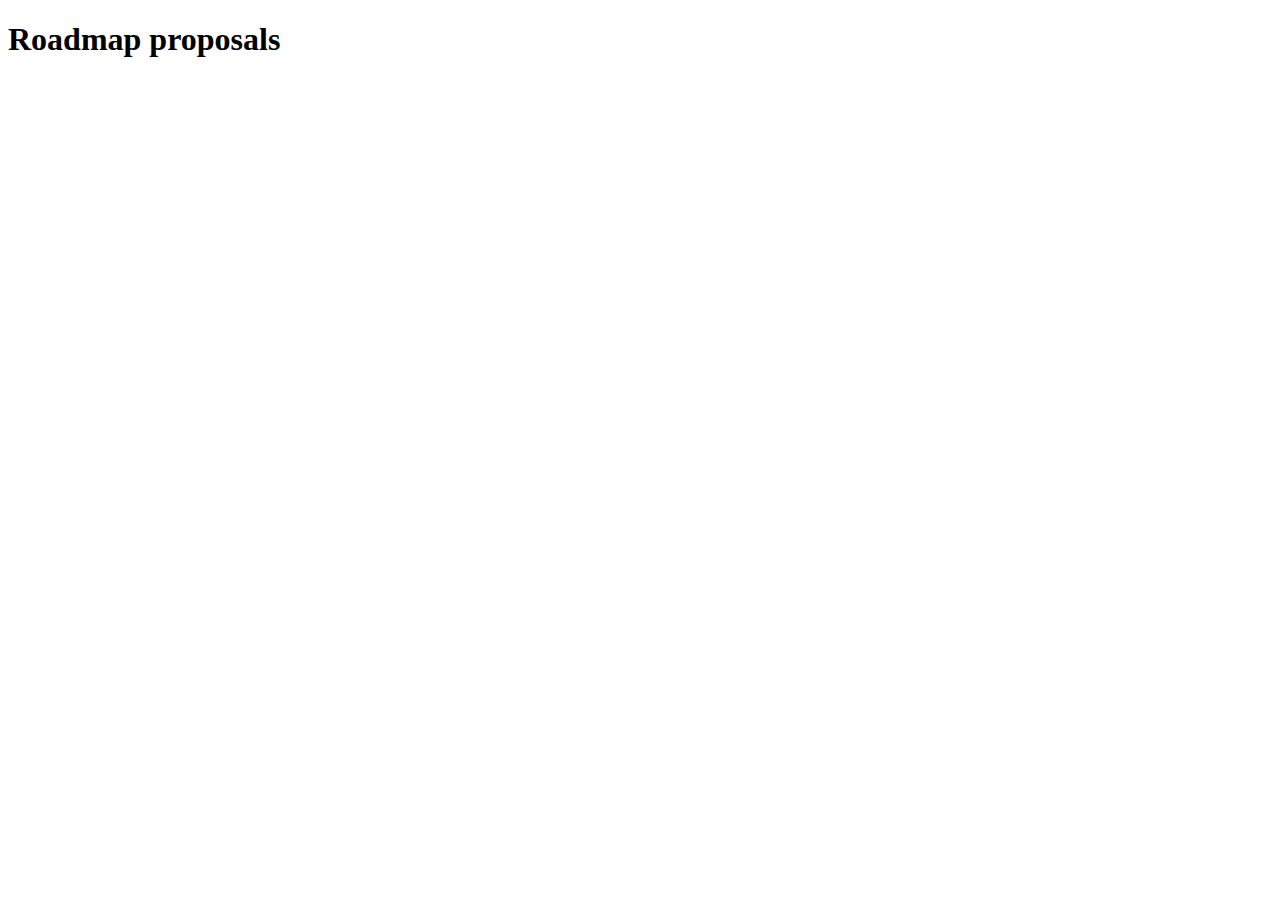
<file: index.html>
<!DOCTYPE html>
<html lang="en">
<head>
    <meta charset="UTF-8">
    <meta name="viewport" content="width=device-width, initial-scale=1.0">
    <title>Document</title>
</head>
<body>
    <h1>Roadmap proposals</h1>
</body>
</html>
</file>
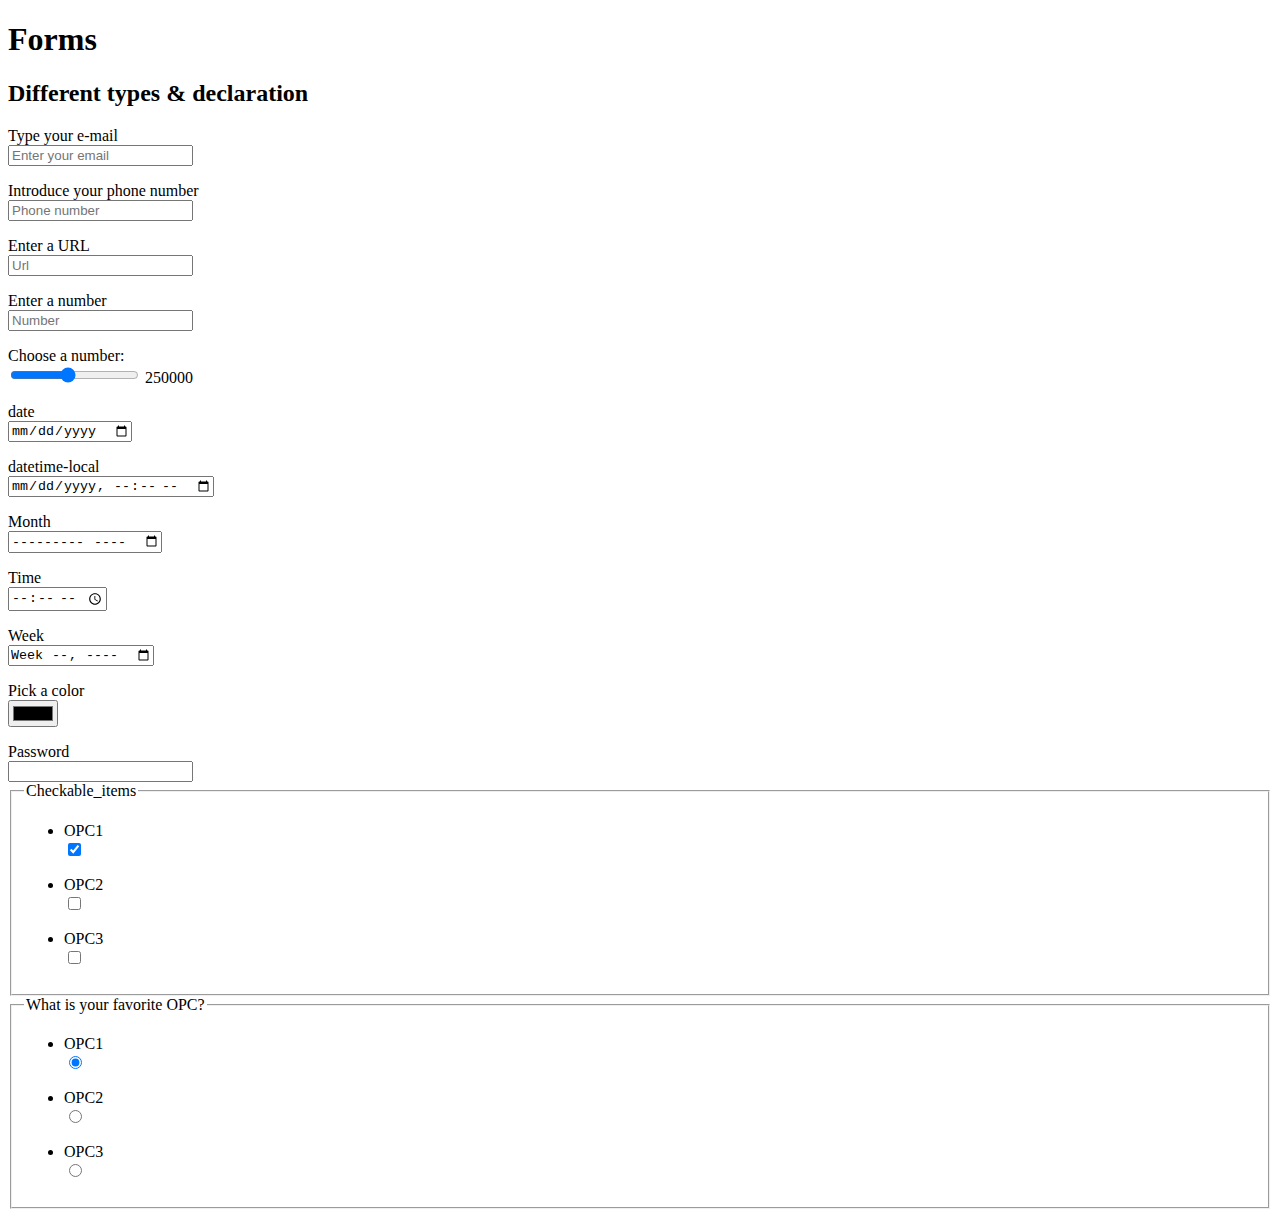
<file: HTML/Forms_Creation/index.html>
<!DOCTYPE html>
<html lang="en">
<head>
    <meta charset="UTF-8">
    <meta name="viewport" content="width=device-width, initial-scale=1.0">
    <link rel="stylesheet" href="style.css">
    <title>Document</title>
</head>
<body>
    <section>
        <header>
            <h1>Forms</h1>
            <h2>Different types & declaration</h2>
        </header>
        <main>
            <div class="email">
                <label for="email">Type your e-mail</label>
                <input type="email" id="email" name="email" pattern="[^ @]*@[^ @]*" placeholder="Enter your email"/>
            </div>
            <div class="phonenumber">
                <label for="phonenum">Introduce your phone number</label>
                <input type="tel" id="tel" name="tel" placeholder="Phone number"/>
            </div>
            <div class="URL">
                <label for="Url">Enter a URL</label>
                <input type="url" name="URL" placeholder="Url"/>
            </div>
            <div class="numeric">
                <label for="numeric">Enter a number</label>
                <input type="number" name="number" placeholder="Number">
            </div>
            <div class="slider_control">
                
                <label for="price">Choose a number: </label>
                <input
                type="range"
                name="price"
                id="price"
                min="50000"
                max="500000"
                step="1000"
                value="250000"
                />
                <output class="price-output" for="price"></output>
                <script>
                    const price = document.querySelector("#price");
                    const output = document.querySelector(".price-output");
            
                    output.textContent = price.value;
            
                    price.addEventListener("input", () => {
                    output.textContent = price.value;
                    });
                </script>
            </div>
            <div class="datetime">
                <label for="date">date</label>
                <input type="date" name="date" id="date"/>
                <label for="datetime">datetime-local</label>
                <input type="datetime-local" name="" id="">
                <label for="">Month</label>
                <input type="month" name="" id="">
                <label for="">Time</label>
                <input type="time" name="" id="">
                <label for="">Week</label>
                <input type="week" name="" id="">
            </div>
            <div class="color">
                <label for="">Pick a color</label>
                <input type="color" name="" id="">
            </div>
            <div class="password">
                <label for="">Password</label>
                <input type="password" name="" id="">
            </div>
            <div class="hidden">
                <!--This is never shown to user but it also send information, it send the current time -->
                <input type="hidden" id="timestamp" name="timestamp" value="1286705410" />
            </div>
            <div class="checkable_items">
                <fieldset>
                    <legend>
                        Checkable_items
                    </legend> 
                    <ul>
                        <li>
                            <label for="OPC1">OPC1</label>
                            <input
                            type="checkbox"
                            id="OPC1"
                            name="vegetable"
                            value="OPC1"
                            checked />
                        </li>
                        <li>
                            <label for="OPC2">OPC2</label>
                            <input type="checkbox" id="OPC2" name="vegetable" value="OPC2" />
                        </li>
                        <li>
                            <label for="OPC3">OPC3</label>
                            <input type="checkbox" id="OPC3" name="vegetable" value="OPC3" />
                        </li>
                    </ul>
                </fieldset>
            </div>
            <div class="radiobutton">
                <fieldset>
                    <legend>What is your favorite OPC?</legend>
                    <ul>
                        <li>
                        <label for="OPC1">OPC1</label>
                        <input type="radio" id="OPC1" name="OPC" value="OPC1" checked />
                        </li>
                        <li>
                        <label for="OPC2">OPC2</label>
                        <input type="radio" id="OPC2" name="OPC" value="OPC2" />
                        </li>
                        <li>
                        <label for="OPC3">OPC3</label>
                        <input type="radio" id="OPC3" name="OPC" value="OPC3" />
                        </li>
                    </ul>
                </fieldset>
            </div>
            
        </main>
    </section>
</body>
</html>
</file>
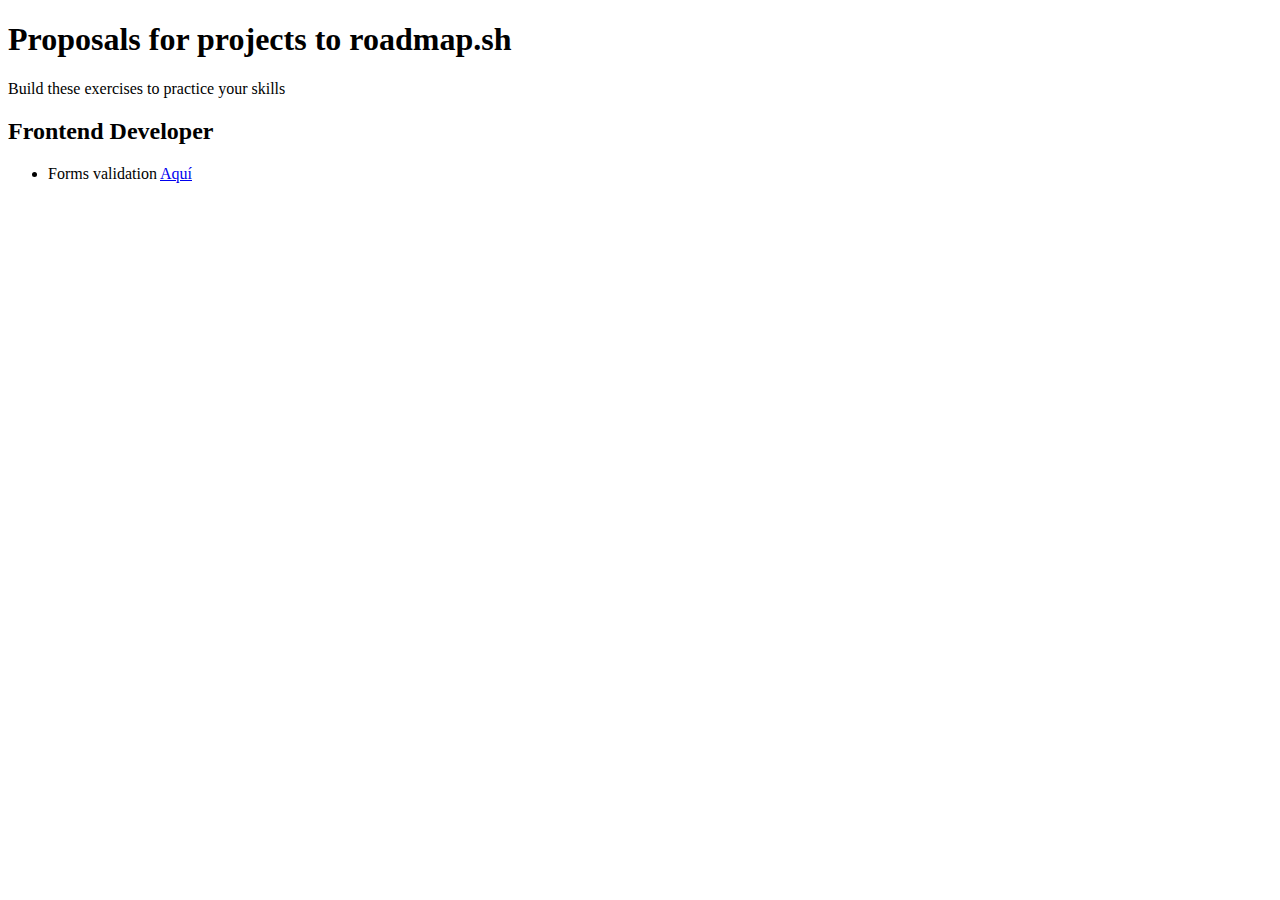
<file: HTML/Forms_Validation/index.html>
<!DOCTYPE html>
<html lang="en">
<head>
    <meta charset="UTF-8">
    <meta name="viewport" content="width=device-width, initial-scale=1.0">
    <link rel="shortcut icon" href="../Assets/XD_NOBACKGROUND.png" type="image/x-icon">
    <title>Document</title>
</head>
<body>
    <header>
        <H1>Proposals for projects to roadmap.sh</H1>
        <p>Build these exercises to practice your skills</p>
        <h2>Frontend Developer
        </h2>
    </header>
    <div class="Begginer">
        <ul>
            <li>
                <p>Forms validation <a href="01/index.html">Aquí</a></p>
            </li>
        </ul>        
    </div>
    
</body>
</html>
</file>
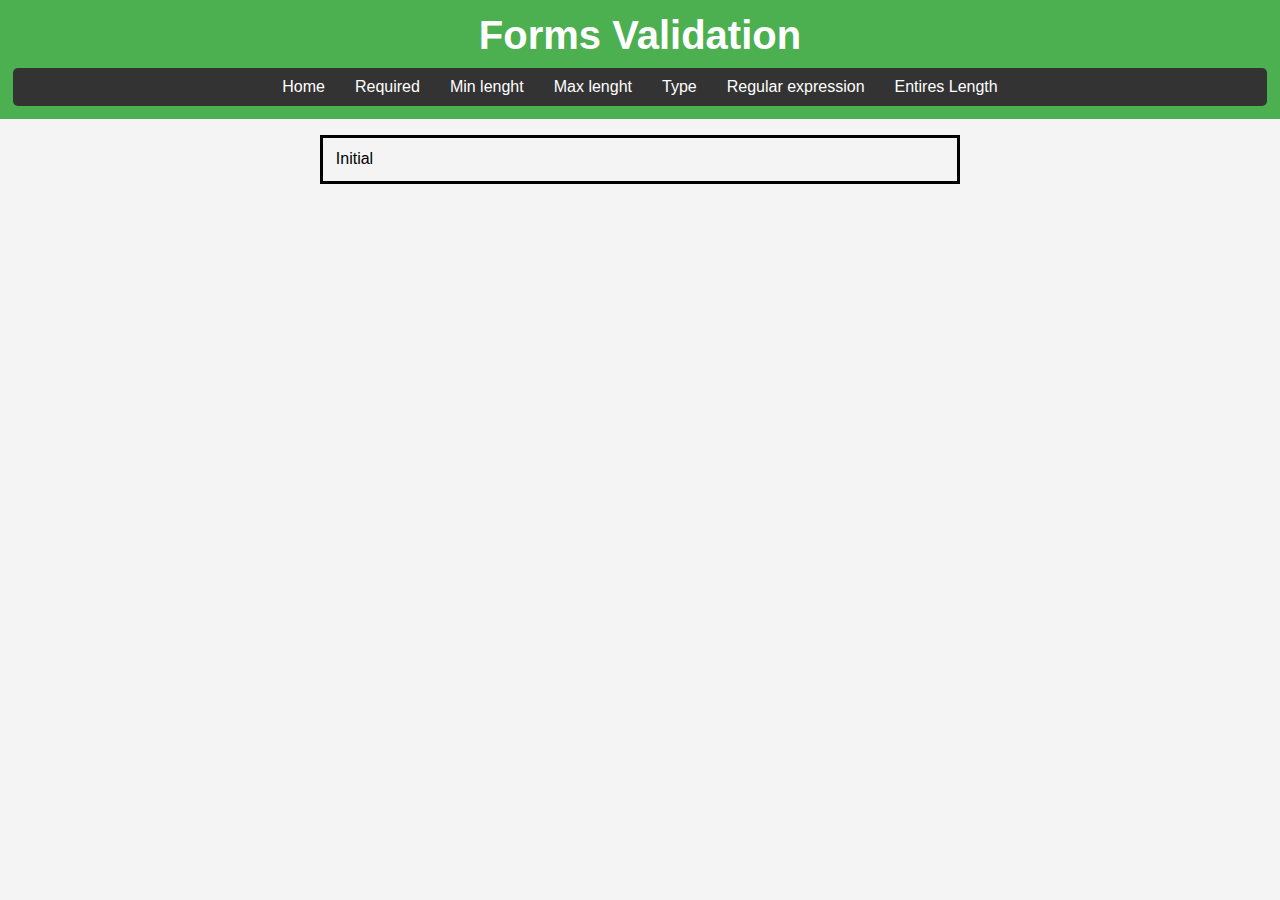
<file: HTML/Forms_Validation_JS/index.html>
<!DOCTYPE html>
<html lang="en">

<head>
  <meta charset="UTF-8" />
  <meta name="viewport" content="width=device-width, initial-scale=1.0" />
  <link rel="stylesheet" href="style.css" />
  <script src="app.js"></script>
  <link rel="shortcut icon" href="../Assets/XD_NOBACKGROUND.png" type="image/x-icon">
  <title>Document</title>
</head>

<body>
  <header>
    <h1 id="title">Forms Validation</h1>
    <nav id="nav_opts">
      <ul>
        <li onclick="calls2('li_Home','Forms Validation','sec_Hom')" id="li_Home">
          Home
        </li>

        <li onclick="calls2('li_Req','Required','sec_Req')" id="li_Req">
          Required
        </li>

        <li onclick="calls2('li_MiL','Min length','sec_Mil')" id="li_MiL">
          Min lenght
        </li>

        <li onclick="calls2('li_MaL','Max length','sec_Mal')" id="li_MaL">
          Max lenght
        </li>

        <li onclick="calls2('li_Typ','Type','sec_Typ')" id="li_Typ">Type</li>

        <li onclick="calls2('li_REX','Regular expression','sec_REX')" id="li_REX">
          Regular expression
        </li>

        <li onclick="calls2('li_Enl','Entires length','sec_Enl')" id="li_Enl">
          Entires Length
        </li>
      </ul>
    </nav>
  </header>

  <section id="sec_Mal" hidden>
      <h3>Introduce here info about your product</h3>
      <p>Here we're using css to reflect the value of validation</p>
      <label for='name'>Product name:</label>
      <input type='text' placeholder='Shampoo' name='name' id='name' maxlength='20' required />
      <label for='description'>Product description:</label>
      <textarea id='description' name='description' maxlength='40'required></textarea>
  </section>
  <section id="sec_Req" hidden>
    <form>
      <label for="choose">How you feel about GTA 6?</label>
      <input id="choose" name="i-like" required />
      <button>Submit</button>
    </form>
  </section>
  <section id="sec_Mil" hidden>
    <h3>Introduce here info about your product</h3>
    <p>Here we're using css to reflect values for validation</p>
    <div class="product">

      <label for="name">Product name:</label>
      <input type="text" placeholder="Shampoo" name="name" id="name" minlength="3"required />
    </div>
    <div class="description">
      <label for="description">Product description:</label>
      
      <textarea id="description" name="description" minlength="10" required></textarea>
    </div>
  </section>
  <section id="sec_Typ" hidden>
    <main>
      <div class="email">
        <label for="email">Type your e-mail</label>
        <input type="email" id="email" name="email" pattern="[^ @]*@[^ @]*" placeholder="Enter your email" />
      </div>
      <div class="phonenumber">
        <label for="phonenum">Introduce your phone number</label>
        <input type="tel" id="tel" name="tel" placeholder="Phone number" />
      </div>
      <div class="URL">
        <label for="Url">Enter a URL</label>
        <input type="url" name="URL" placeholder="Url" />
      </div>
      <div class="numeric">
        <label for="numeric">Enter a number</label>
        <input type="number" name="number" placeholder="Number" />
      </div>
      <div class="slider_control">
        <label for="price">Choose a number: </label>
        <input type="range" name="price" id="price" min="50000" max="500000" step="1000" value="250000" />
        <output class="price-output" for="price"></output>
        <script>
          const price = document.querySelector("#price");
          const output = document.querySelector(".price-output");

          output.textContent = price.value;

          price.addEventListener("input", () => {
            output.textContent = price.value;
          });
        </script>
      </div>
      <div class="datetime">
        <div class="date">
          <label for="date">date</label>
          <input type="date" name="date" id="date" />
        </div>
        <div class="dttlocal">
          <label for="datetime">datetime-local</label>
          <input type="datetime-local" name="" id="" />
        </div>
        <label for="">Month</label>
        <input type="month" name="" id="" />
        <label for="">Time</label>
        <input type="time" name="" id="" />
        <label for="">Week</label>
        <input type="week" name="" id="" />
      </div>
      <div class="color">
        <label for="">Pick a color</label>
        <input type="color" name="" id="" />
      </div>
      <div class="password">
        <label for="">Password</label>
        <input type="password" name="" id="" />
      </div>
      <div class="hidden">
        <!--This is never shown to user but it also send information, it send the current time -->
        <input type="hidden" id="timestamp" name="timestamp" value="1286705410" />
      </div>
      <div class="checkable_items">
        <fieldset>
          <legend>Checkable_items</legend>
          <ul>
            <li>
              <label for="OPC1">OPC1</label>
              <input type="checkbox" id="OPC1" name="vegetable" value="OPC1" checked />
            </li>
            <li>
              <label for="OPC2">OPC2</label>
              <input type="checkbox" id="OPC2" name="vegetable" value="OPC2" />
            </li>
            <li>
              <label for="OPC3">OPC3</label>
              <input type="checkbox" id="OPC3" name="vegetable" value="OPC3" />
            </li>
          </ul>
        </fieldset>
      </div>
      <div class="radiobutton">
        <fieldset>
          <legend>What is your favorite OPC?</legend>
          <ul>
            <li>
              <label for="OPC1">OPC1</label>
              <input type="radio" id="OPC1" name="OPC" value="OPC1" checked />
            </li>
            <li>
              <label for="OPC2">OPC2</label>
              <input type="radio" id="OPC2" name="OPC" value="OPC2" />
            </li>
            <li>
              <label for="OPC3">OPC3</label>
              <input type="radio" id="OPC3" name="OPC" value="OPC3" />
            </li>
          </ul>
        </fieldset>
      </div>
    </main>
  </section>
  <section id="sec_REX" hidden>
    <h2>Regular expressions</h2>
    <form>
      <label for="choose">This match exactly <mark>a</mark></label>
      <input id="choose" name="pat_a" required pattern="a" />
      <label for="choose">This match exactly <mark>abc</mark></label>
      <input id="choose" name="pat_abc" required pattern="abc" />
      <label for="choose">This match <mark>a</mark> or <mark>x</mark></label>
      <input id="choose" name="pat_a|x" required pattern="a|x" />
      <label for="choose">This match <mark>ab</mark> or <mark>xy</mark></label>
      <input id="choose" name="pat_ab|xy" required pattern="ab|xy" />
      <label for="choose">This match abc but with one or none <mark>b</mark></label>
      <input id="choose" name="pat_ab?c" required pattern="ab?c" />
      <label for="choose">This match abc but with none or multiple <mark>b</mark></label>
      <input id="choose" name="pat_ab*c" required pattern="ab*c" />
      <label for="choose">This match <mark>b</mark> but case sensitive</label>
      <input id="choose" name="pat_[Bb]" required pattern="[Bb]" />
      <button>Submit</button>
    </form>
  </section>
  <section id="sec_Enl" hidden>
    <p>Numerical incremet for step = 2 when max = 20</p>
    <form>
      <label for="number">this is a validation</label>
      <input type="number" name="num_val" id="number" value="0" min="0" step="2" max="20" />
    </form>
  </section>
  <section id="sec_Hom" hidden>
    <p>Initial</p>
  </section>
  <main id="jscontent">
    <section id="sec_Ho" >
      <p>Initial</p>
    </section>
  </main>
</body>
</html>
</file>
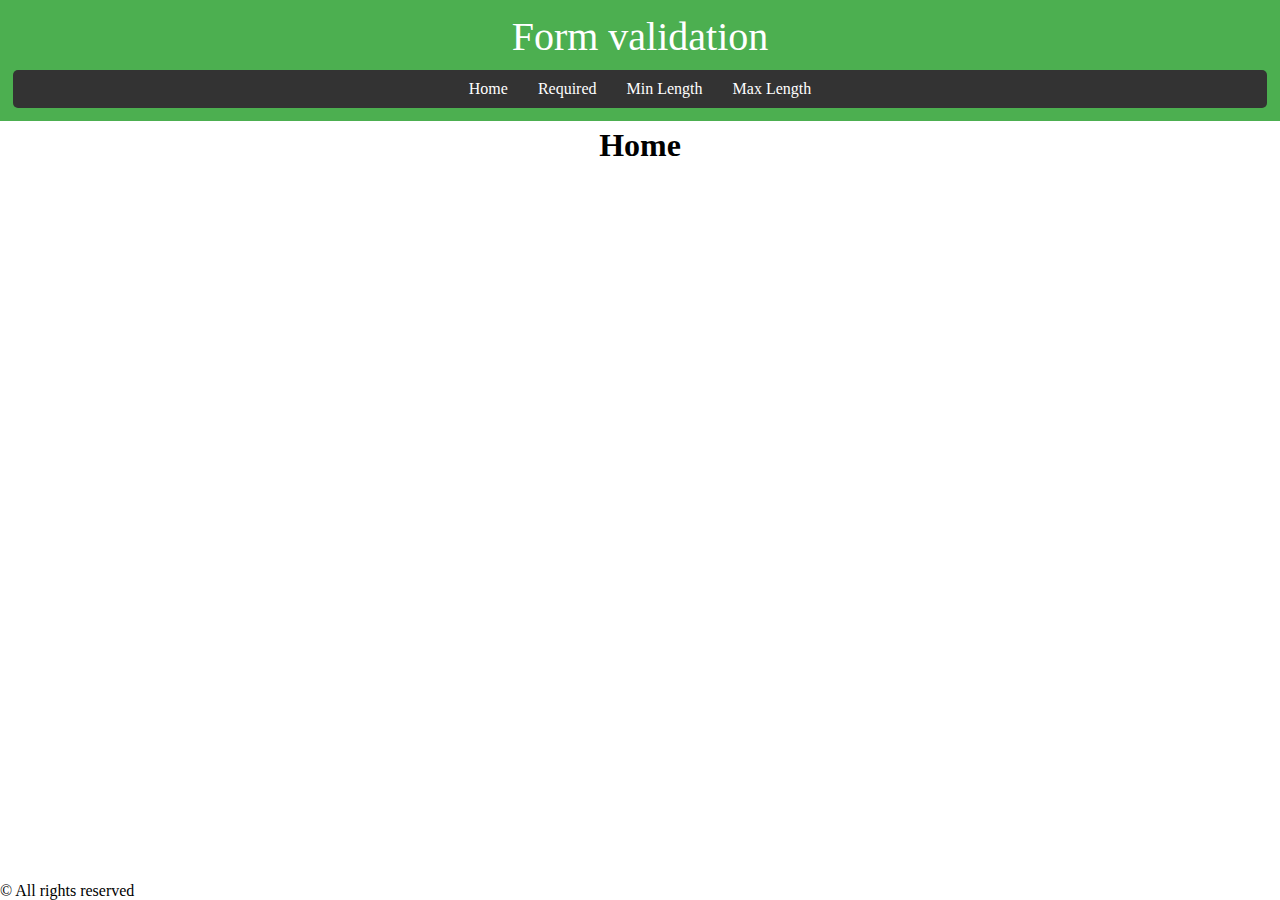
<file: HTML/Forms_Validation_JS_v2/index.html>
<!DOCTYPE html>
<html lang="en">
<head>
    <meta charset="UTF-8">
    <meta name="viewport" content="width=device-width, initial-scale=1.0">
    <title>Form Validation JS V2</title>
    <script src="app.js"></script>
    <link rel="shortcut icon" href="../Assets/XD_NOBACKGROUND.png" type="image/x-icon">
    <link rel="stylesheet" href="style.css">
</head>
<body>
    <Header>
        <p id="title">Form validation</p>
        <nav id="nav_opts">
            <ul>
                <li onclick="show('sechome')" id="home">Home</li>
                <li onclick="show('reqform')">Required</li>
                <li onclick="show('forMil')">Min Length</li>
                <li onclick="show('forMAl')">Max Length</li>
            </ul>
        </nav>
    </Header>
    <main>
        <div id="sechome" >
            <h1>Home</h1>
        </div>
        <form style="display: none;" onsubmit="return validateForm()" id="reqform" name="reqform" method="post" action="/action_page.php">
            <h1>Required</h1>
            <!-- <label for="requ">Here now you're gonna check a required input</label> -->
            <p>Submit empty form to see the alert!</p>
            Here now you're gonna check a required input: <input type="text" name="reqinput" id="reqinput">
            <input type="submit" value="submit">
        </form>
        <form style="display: none;" onsubmit="return validateFormMIL()" id="forMil" name="forMil" method="post" action="/action_page.php"   >
            <h1>Min Length</h1>
            <p>Sumbit with less of 3 characters</p>
            Here now you're gonna check a min Length <input type="text" name="minLinput" id="minLinput">
            <input type="submit" value="submit">
        </form>
        <form style="display: none;" onsubmit="return validateFormMAL()" id="forMAl" name="forMAl" method="post" action="/action_page.php"   >
            <h1>Max Length</h1>
            <p>Sumbit with more of 3 characters</p>
            Here now you're gonna check a max Length <input type="text" name="mAXLinput" id="mAXLinput">
            <input type="submit" value="submit">
        </form>
        

    </main>
    <footer><p>© All rights reserved</p></footer>
</body>
</html>
</file>
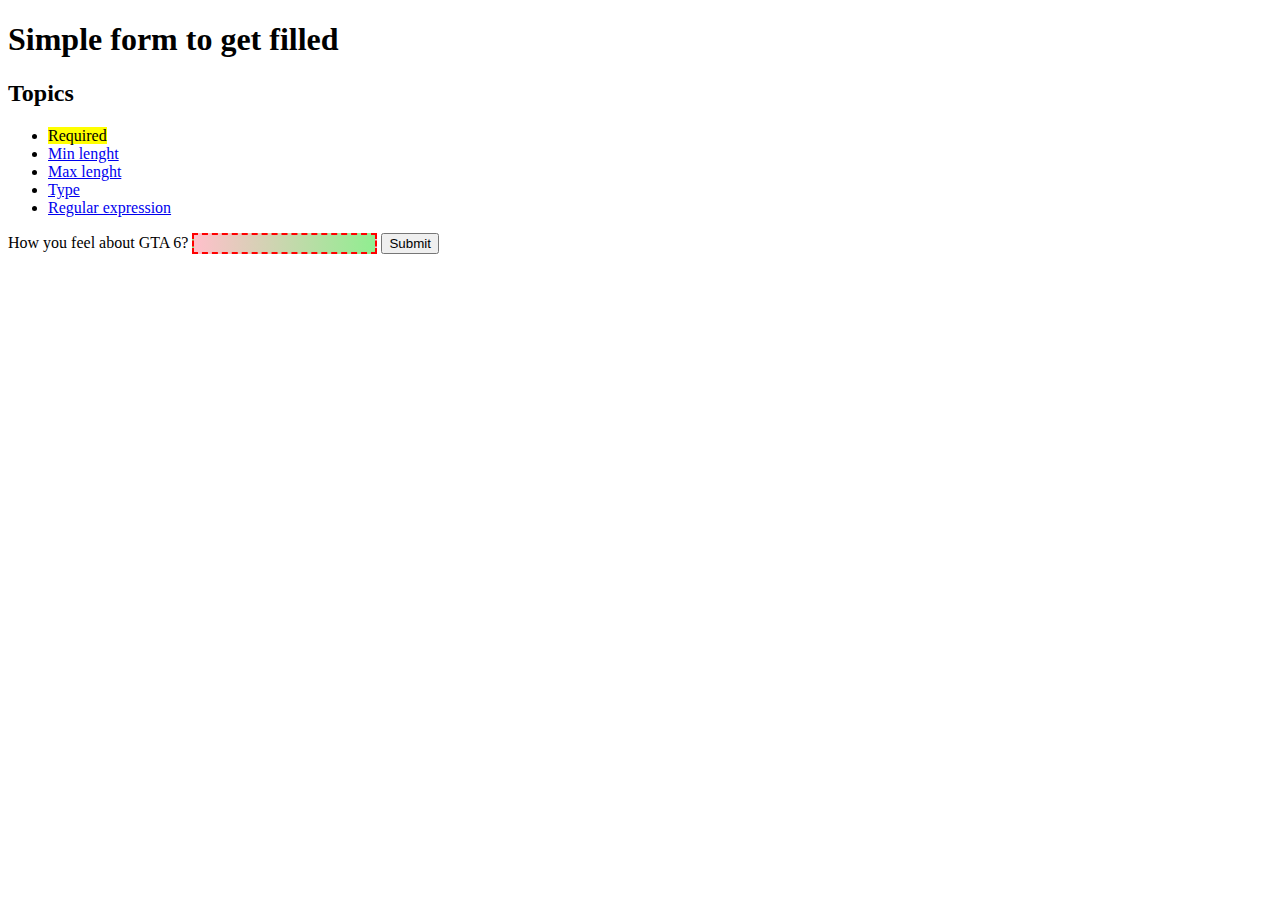
<file: HTML/Forms_Validation/01/index.html>
<!DOCTYPE html>
<html lang="en">
<head>
    <meta charset="UTF-8">
    <meta name="viewport" content="width=device-width, initial-scale=1.0">
    <link rel="stylesheet" href="style.css">
    <link rel="shortcut icon" href="../../Assets/XD_NOBACKGROUND.png" type="image/x-icon">
    <title>First validation</title>
</head>
<body>

    <header>
        <h1>Simple form to get filled</h1>
        <h2>Topics</h2>
        <nav>
            <ul>
                <li><mark>Required</mark></li>
                <li><a href="../02/index.html">Min lenght</a></li>
                <li><a href="../02/index.html">Max lenght</a></li>
                <li><a href="../02/index.html">Type</a></li>
                <li><a href="../03/index.html">Regular expression</a></li>
            </ul>
        </nav>
    </header>
    <main>
        <form>
            <label for="choose">How you feel about GTA 6?</label>
            <input id="choose" name="i-like" required/>
            <button>Submit</button>
        </form>
    </main>
</body>
</html>
</file>
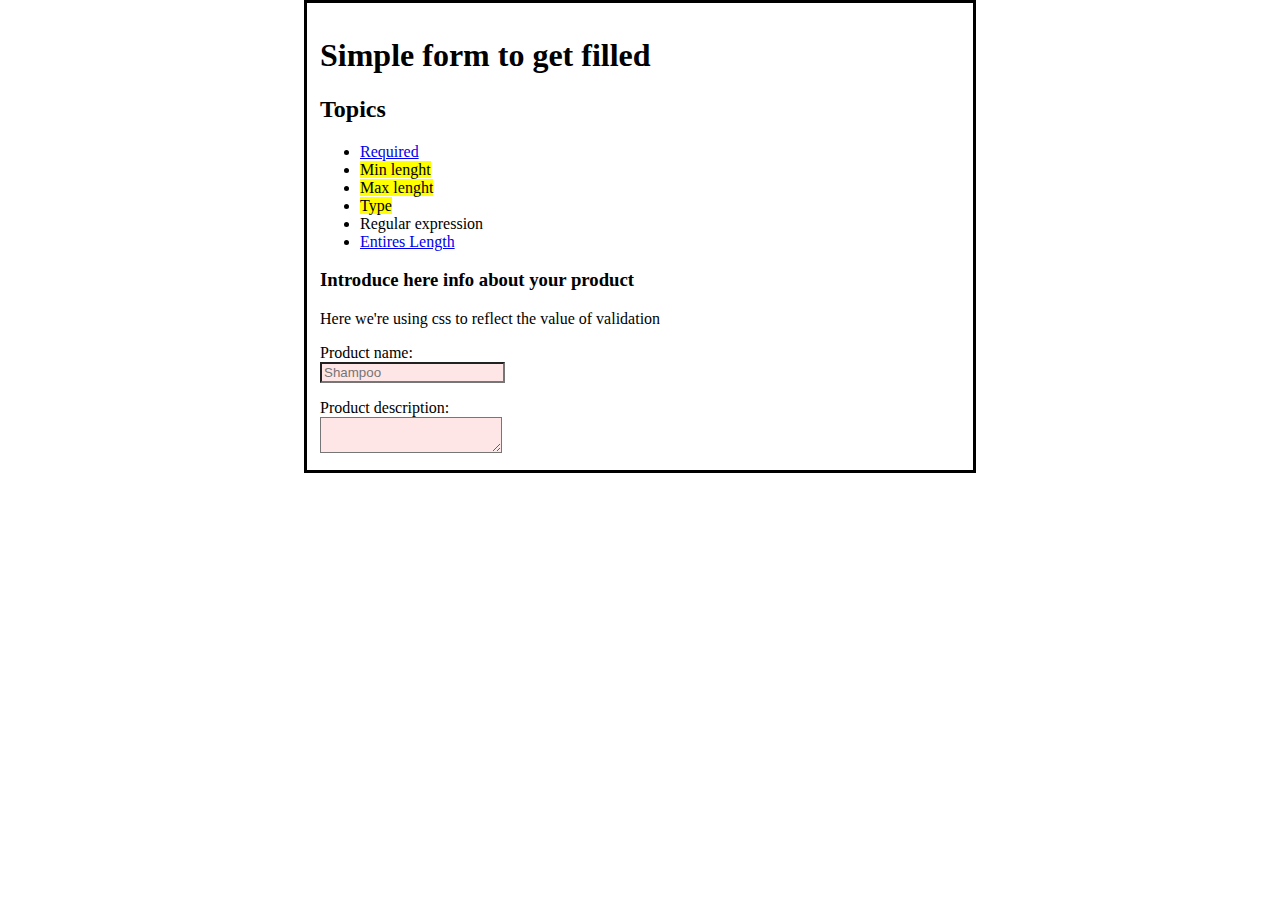
<file: HTML/Forms_Validation/02/index.html>
<!DOCTYPE html>
<html lang="en">
<head>
    <meta charset="UTF-8">
    <meta name="viewport" content="width=device-width, initial-scale=1.0">
    <link rel="stylesheet" href="style.css">
    <link rel="shortcut icon" href="../../Assets/XD_NOBACKGROUND.png" type="image/x-icon">
    <title>Document</title>
</head>
<body>
    <header>
        <h1>Simple form to get filled</h1>
        <h2>Topics</h2>
        <nav>
            <ul>
                <li><a href="../01/index.html">Required</a></li>
                <li><mark>Min lenght</mark></li>
                <li><mark>Max lenght</mark></li>
                <li><mark>Type</mark></li>
                <li><a href="../03/index.html"></a>Regular expression</li>
                <li><a href="../04/Index.html">Entires Length</a></li>
            </ul>
        </nav>
    </header>
    <section>
        <h3>Introduce here info about your product</h3>
        <p>Here we're using css to reflect the value of validation</p>
        <label for="name">Product name: </label>
        <input type="text" placeholder="Shampoo" name="name" id="name" minlength="3" maxlength="20" required>

        <label for="description">Product description:</label>
        <textarea id="description" name="description" minlength="10" maxlength="40" required></textarea>
    </section>
</body>
</html>
</file>
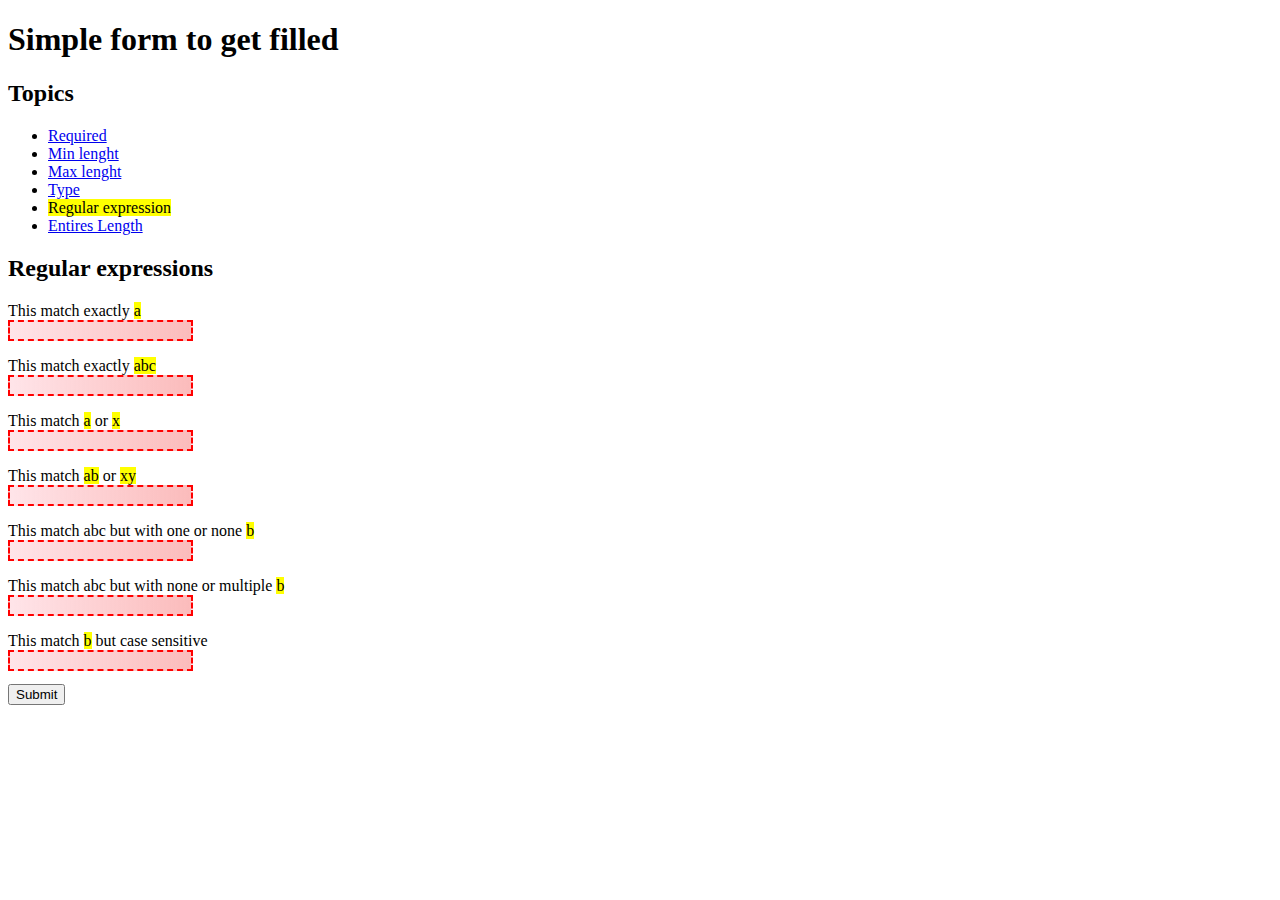
<file: HTML/Forms_Validation/03/index.html>
<!DOCTYPE html>
<html lang="en">
<head>
    <meta charset="UTF-8">
    <meta name="viewport" content="width=device-width, initial-scale=1.0">
    <link rel="shortcut icon" href="../../Assets/XD_NOBACKGROUND.png" type="image/x-icon">
    <link rel="stylesheet" href="style.css">
    <title>Document</title>
</head>
<body>
    <header>
        <h1>Simple form to get filled</h1>
        <h2>Topics</h2>
        <nav>
            <ul>
                <li><a href="../01/index.html">Required</a></li>
                <li><a href="../02/index.html">Min lenght</a></li>
                <li><a href="../02/index.html">Max lenght</a></li>
                <li><a href="../02/index.html">Type</a></li>
                <li><mark>Regular expression</mark></li>
                <li><a href="../04/index.html">Entires Length</a></li>
            </ul>
        </nav>
    </header>
    <main>
        <h2>Regular expressions</h2>
        <form>
            <label for="choose">This match exactly <mark>a</mark></label>
            <input id="choose" name="pat_a" required pattern="a"/>
            <label for="choose">This match exactly <mark>abc</mark></label>
            <input id="choose" name="pat_abc" required pattern="abc"/>
            <label for="choose">This match <mark>a</mark> or <mark>x</mark></label>
            <input id="choose" name="pat_a|x" required pattern="a|x"/>
            <label for="choose">This match <mark>ab</mark> or <mark>xy</mark></label>
            <input id="choose" name="pat_ab|xy" required pattern="ab|xy"/>
            <label for="choose">This match abc but with one or none <mark>b</mark></label>
            <input id="choose" name="pat_ab?c" required pattern="ab?c"/>
            <label for="choose">This match abc but with none or multiple <mark>b</mark></label>
            <input id="choose" name="pat_ab*c" required pattern="ab*c"/>
            <label for="choose">This match <mark>b</mark> but case sensitive</label>
            <input id="choose" name="pat_[Bb]" required pattern="[Bb]"/>
            <button>Submit</button>
        </form>
    </main>
</body>
</html>
</file>
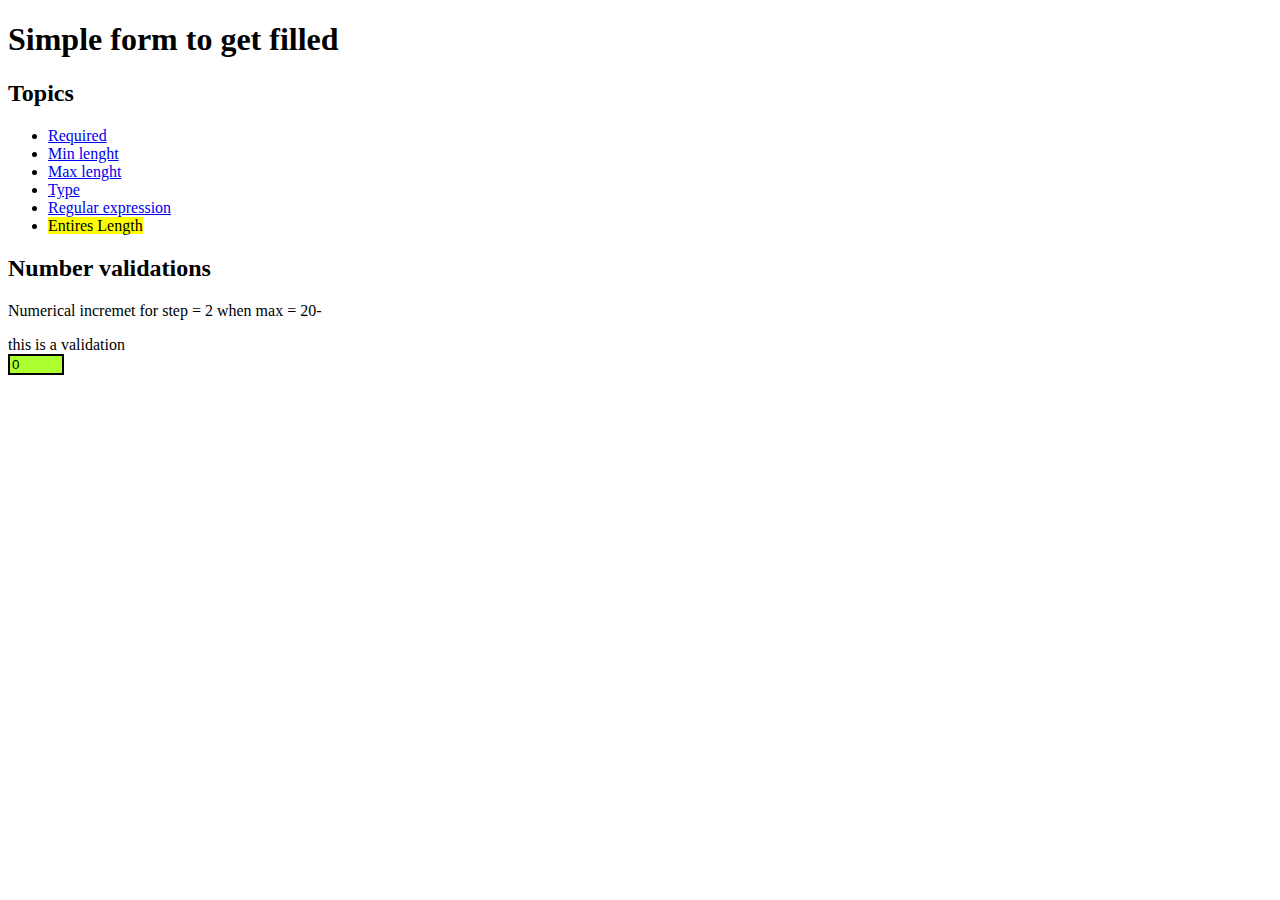
<file: HTML/Forms_Validation/04/index.html>
<!DOCTYPE html>
<html lang="en">
<head>
    <meta charset="UTF-8">
    <meta name="viewport" content="width=device-width, initial-scale=1.0">
    <link rel="shortcut icon" href="../../Assets/XD_NOBACKGROUND.png" type="image/x-icon">
    <link rel="stylesheet" href="style.css">
    <title>Document</title>
</head>
<body>
    <header>
        <h1>Simple form to get filled</h1>
        <h2>Topics</h2>
        <nav>
            <ul>
                <li><a href="../01/index.html">Required</a></li>
                <li><a href="../02/index.html">Min lenght</a></li>
                <li><a href="../02/index.html">Max lenght</a></li>
                <li><a href="../02/index.html">Type</a></li>
                <li><a href="../03/index.html">Regular expression</a></li>
                <li><mark>Entires Length</mark></li>
            </ul>
        </nav>
        <h2>Number validations</h2>
    </header>
    <main>
        <p>Numerical incremet for step = 2 when max = 20-</p>
        <form>
            <label for="number">this is a validation</label>
            <input type="number" name="num_val" id="number" value="0" min="0" step="2" max="20"/>
        </form>
        
    </main>
</body>
</html>
</file>
<file: HTML/Forms_Creation/style.css>
input:invalid{
    background-color: red;
}
label {
    display: block;
    margin-top: 1em;
  }
</file>
<file: HTML/Forms_Validation_JS_v2/style.css>
* {
    margin: 0 ;
    padding: 0;
    box-sizing: border-box;
}

header {
    background-color: #4CAF50; 
    color: white;
    padding: 1vw;
    text-align: center;
}
main{
    margin: 0 auto;
    width: 50vw;
    padding: 0.5vw;
}
h1{
    text-align: center;
}

#title {
    font-size: 2.5rem;
    margin-bottom: 10px;
}
#nav_opts {
    background-color: #333; /* Gris oscuro */
    border-radius: 5px;
}
#nav_opts ul {
    list-style: none;
    display: flex;
    justify-content: center;
    padding: 10px 0;
}
#nav_opts li {
    margin: 0 15px;
    font-size: 1rem;
    color: white
}
footer p{
    position:absolute;
    bottom: 0;
}
</file>
<file: HTML/Forms_Validation/01/style.css>
input:invalid {
    border: 2px dashed red;
}
input:invalid:required {
    background-image: linear-gradient(to right, pink, lightgreen);
}
input:valid {
    border: 2px solid black;
}
</file>
<file: HTML/Forms_Validation/02/style.css>
label {
    display: block;
    margin-top: 1em;
  }
  
  input:valid,
  textarea:valid {
    background-color: rgba(152, 251, 152, 0.192);
  }
  input:invalid,
  textarea:invalid {
    background-color: rgba(255, 0, 0, 0.098);
  }
body{
  border-style:solid;
  border-color: black;
  width: 50vw;
  margin: 0 auto;
  padding: 1vw;
  font-family:Cambria, Cochin, Georgia, Times, 'Times New Roman', serif;
}
</file>
<file: HTML/Forms_Validation/03/style.css>
label,button {
    display: block;
    margin-top: 1em;
}
input:invalid {
    border: 2px dashed red;
}
input:invalid:required {
    background-image: linear-gradient(to right, rgba(255, 192, 203, 0.422), rgba(241, 2, 2, 0.266));
}
input:valid {
    border: 2px solid black;
    background-color: greenyellow;
}
</file>
<file: HTML/Forms_Validation/04/style.css>
label,button {
    display: block;
    margin-top: 1em;
}
input:invalid {
    border: 2px dashed red;
}
input:invalid:required {
    background-image: linear-gradient(to right, rgba(255, 192, 203, 0.422), rgba(241, 2, 2, 0.266));
}
input:valid {
    border: 2px solid black;
    background-color: greenyellow;
}
</file>
<file: HTML/Forms_Validation_JS/style.css>
/* Reset de estilos por defecto */
* {
    margin: 0;
    padding: 0;
    box-sizing: border-box;
}

/* Estilos generales del body */
body {
    font-family: Arial, sans-serif;
    background-color: #f4f4f4;
}

/* Estilos para el encabezado */
header {
    background-color: #4CAF50; /* Verde */
    color: white;
    padding: 1vw;
    text-align: center;
}

/* Estilos para el título */
#title {
    font-size: 2.5rem;
    margin-bottom: 10px;
}

/* Estilos para el contenedor de la barra de navegación */
#nav_opts {
    background-color: #333; /* Gris oscuro */
    border-radius: 5px;
}

/* Estilos para la lista de navegación */
#nav_opts ul {
    list-style: none;
    display: flex;
    justify-content: center;
    padding: 10px 0;
}

/* Estilos para cada elemento de la lista */
#nav_opts li {
    margin: 0 15px;
    font-size: 1rem;
    color: white
}
#jscontent{
    padding: 1vw;
    width: 50vw;
    height:100% ;
    margin: 0 auto;
    margin-top: 1em;
    border-style:solid;
    border-color: black;
}

label{
    display:inline-block;
    margin-top: 1em;
}
button,textarea{
    display: block;
    margin-top: 1em;
}
fieldset{
    margin-top: 1em;
    margin-left: 1em;
}
input:invalid,
textarea:invalid {
    background-color: rgba(255, 0, 0, 0.098);
}
input:invalid:required {
    background-image: linear-gradient(to right, pink, lightgreen);
}
input:valid,
textarea:valid {
    background-color: rgba(152, 251, 152, 0.192);
}
</file>
